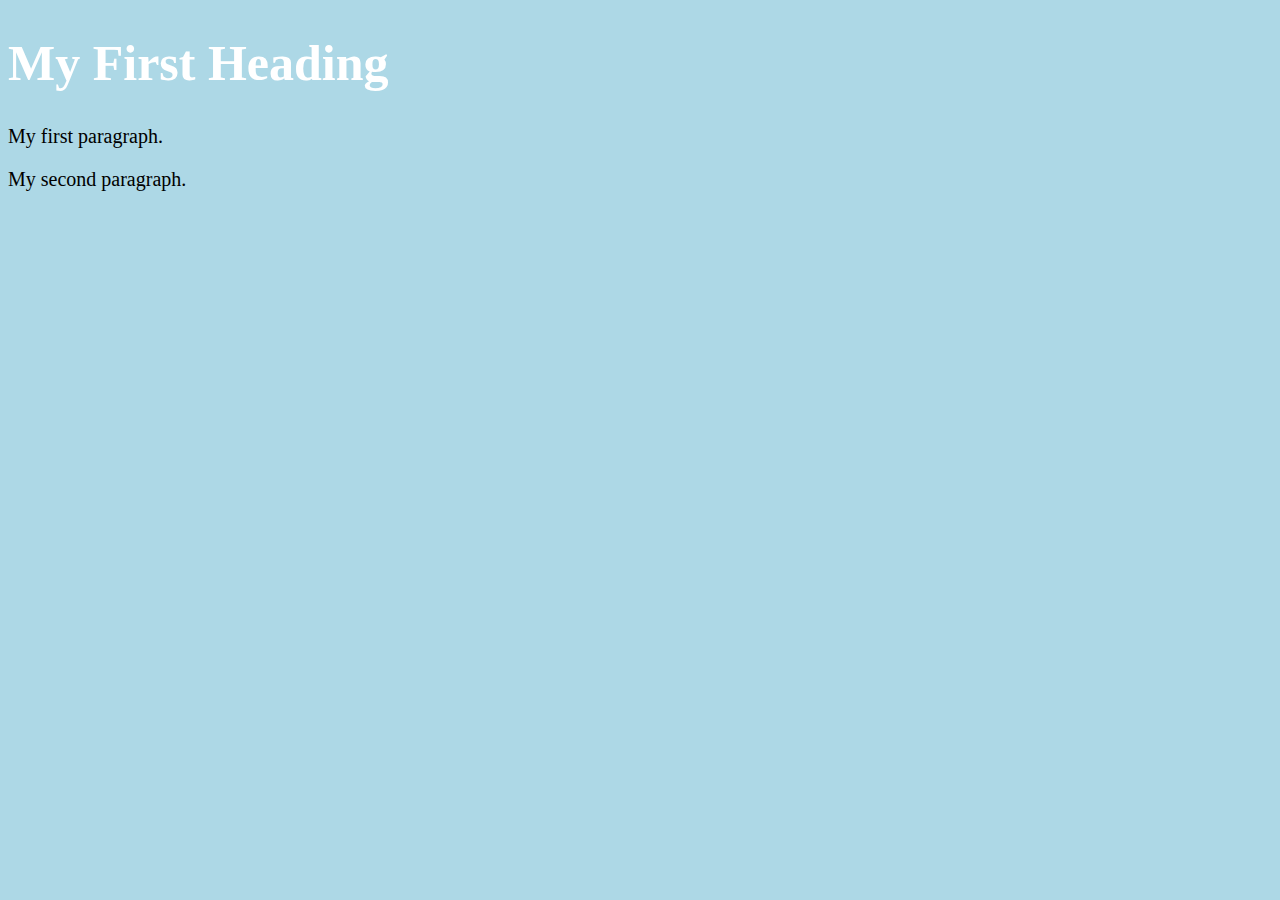
<file: index.html>
<!DOCTYPE html>
<html>
	<head>
		<title>Page Title</title>
		<link rel="stylesheet" href="styles.css">
	</head>
<body>
	<h1>My First Heading</h1>
	<p>My first paragraph.</p>
	<p>My second paragraph.</p>
</body>
</html>
</file>
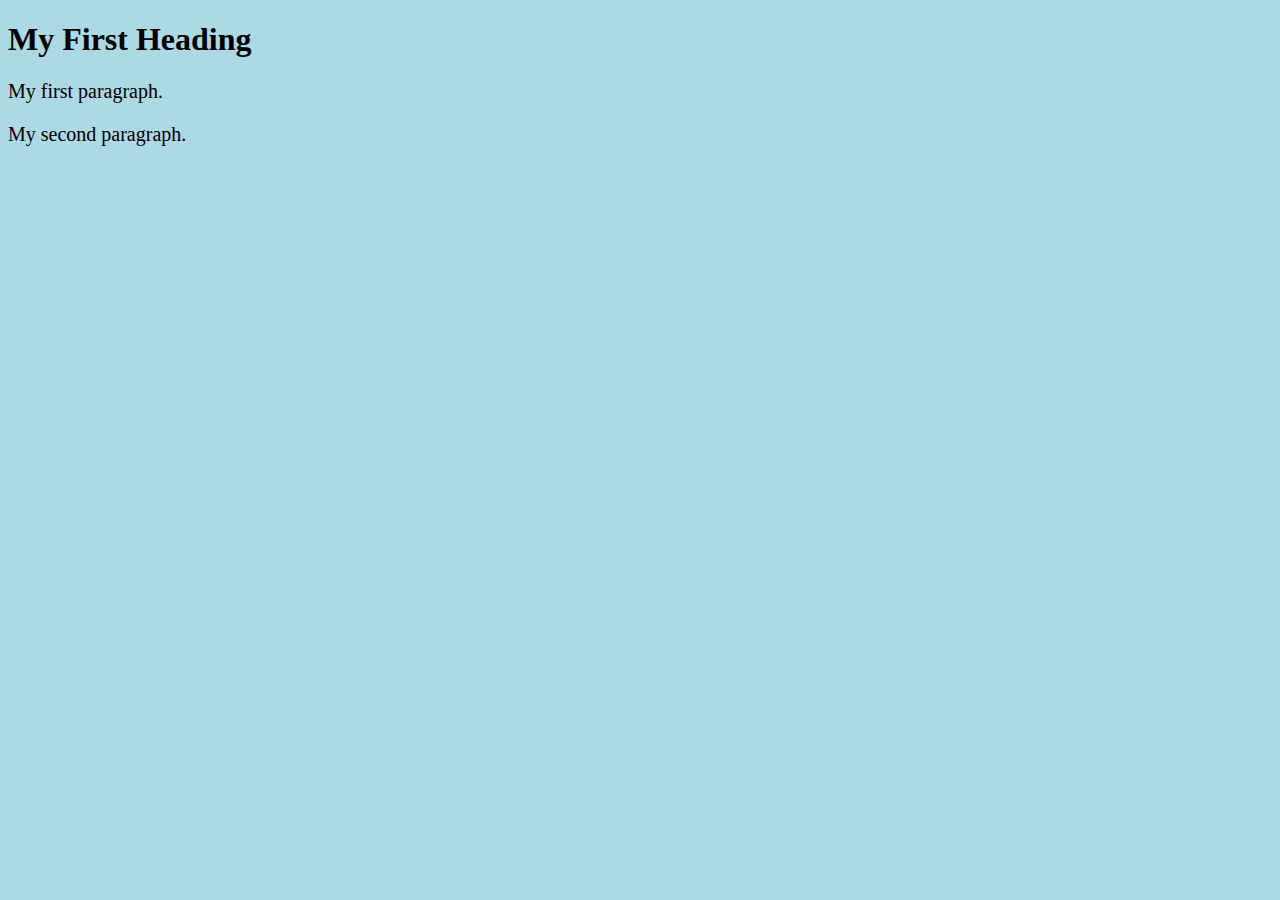
<file: web_pages/index.html>
<!DOCTYPE html>
<html>
	<head>
		<title>Page Title</title>
		<link rel="stylesheet" href="/css/styles.css">
	</head>
<body>
	<h1>My First Heading</h1>
	<p>My first paragraph.</p>
	<p>My second paragraph.</p>
</body>
</html>
</file>
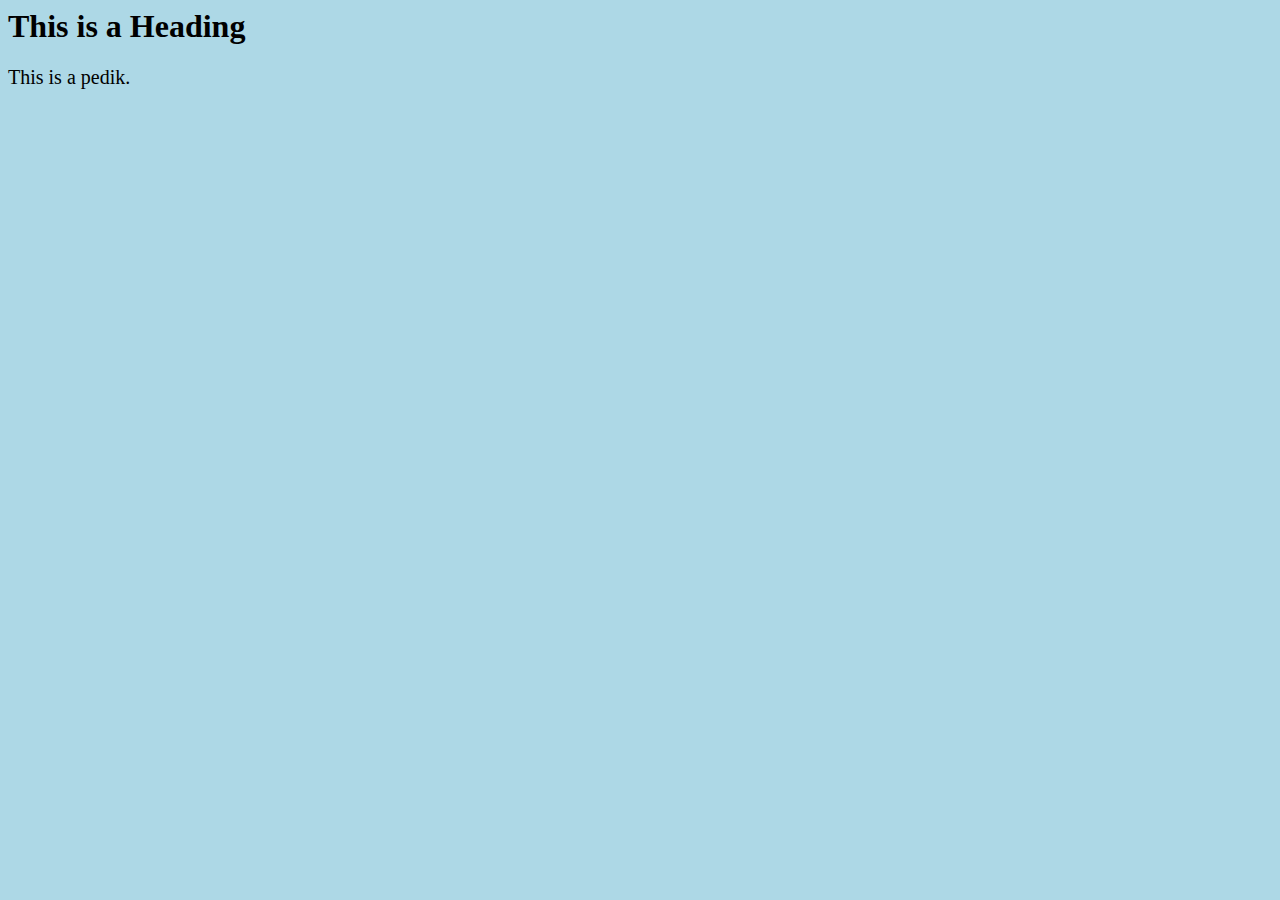
<file: web_pages/cart.html>
<!DOCTIPE html>
<html>
	<head>
		<title>Page Title222</title>
		<link rel="stylesheet" href="/css/styles.css">		
	</head>
	<body>
		<h1>This is a Heading</h1>
		<p>This is a pedik.</p>
	</body>
</html>
</file>
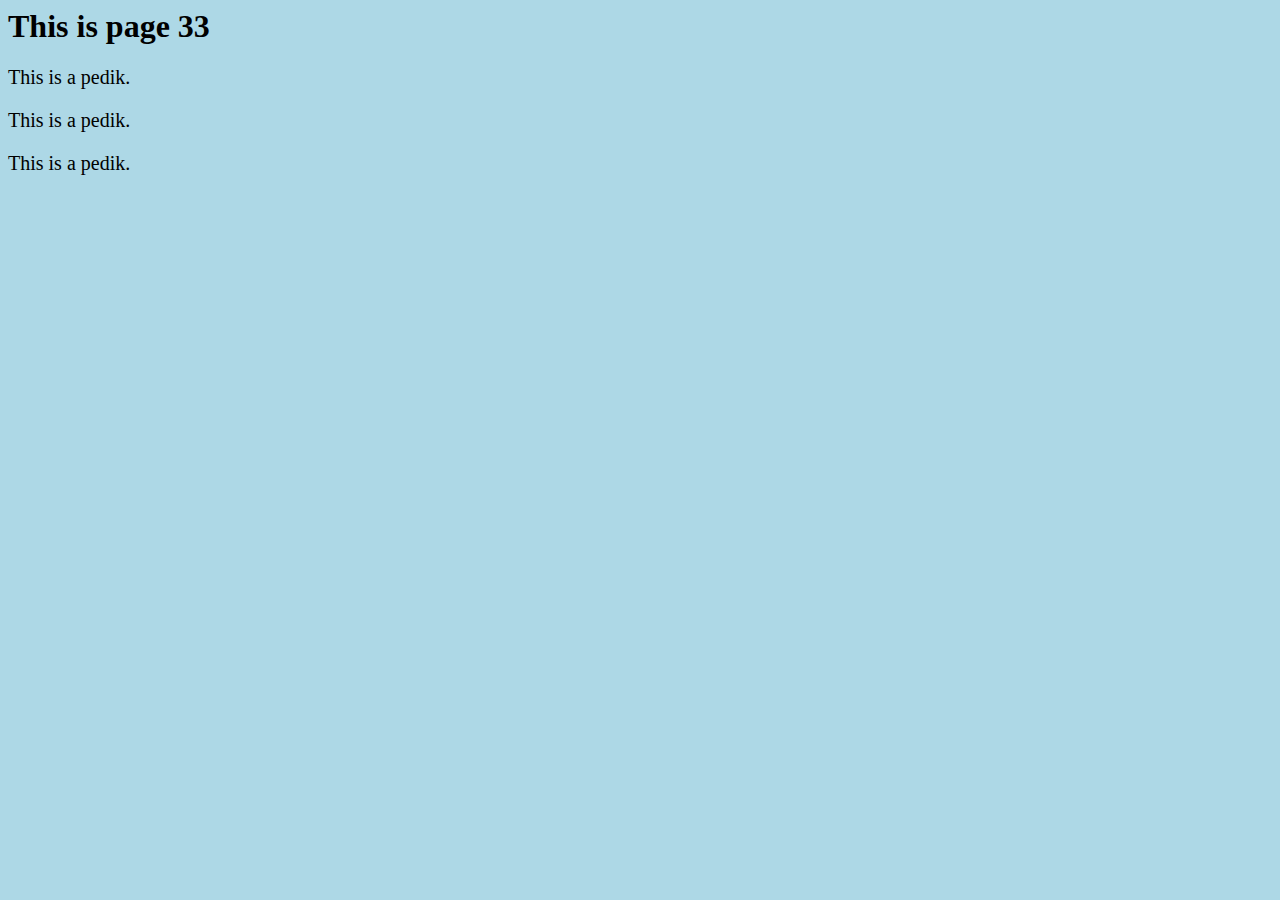
<file: web_pages/page3.html>
<!DOCTIPE html>
<html>
	<head>
		<title>Page 33</title>
		<link rel="stylesheet" href="/css/styles.css">		
	</head>
	<body>
		<h1>This is page 33</h1>
		<p>This is a pedik.</p>
		<p>This is a pedik.</p>
		<p>This is a pedik.</p>
	</body>
</html>
</file>
<file: styles.css>
body {
	background-color: lightblue;
}
h1 {
	color: white;
	text-alaign: center;
}
p {
	font-family: verdana;
	font-size: 20px;
}
h1 {
	font-size: 50px;
}
h3 {
	font-size: 22px;
}
</file>
<file: css/styles.css>
body {
	background-color: lightblue;
}
h1, h2 {
	color: black;
	text-alaign: center;
}
p {
	font-family: verdana;
	font-size: 20px;
}
</file>
